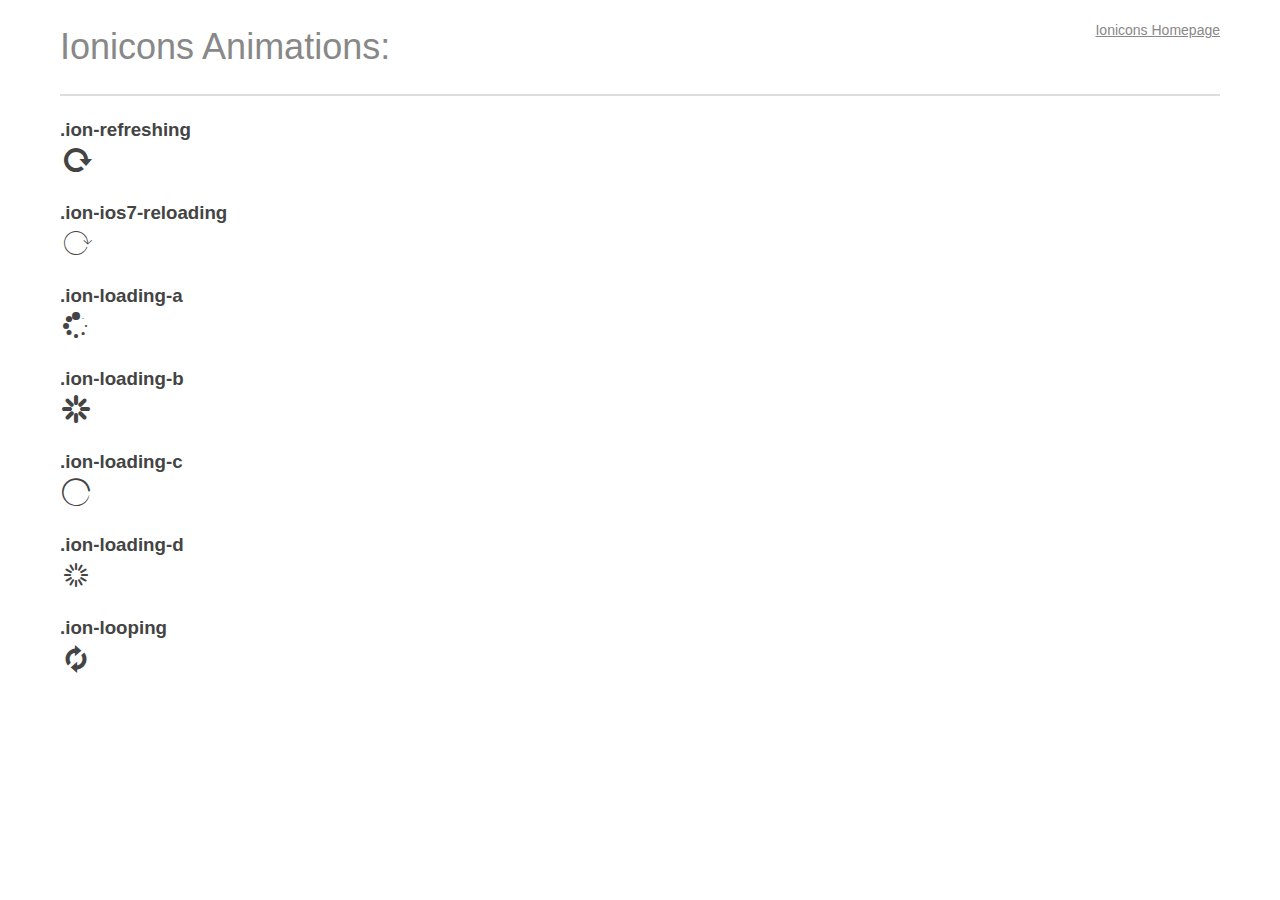
<file: ionicons-1.4.1/animation.html>
<!DOCTYPE html>
<html>
<head>
  <title>Ionicons Animations</title>
  <style>
    * {
      -moz-box-sizing: border-box;
      -webkit-box-sizing: border-box;
      box-sizing: border-box;
      margin: 0;
      padding: 0;
    }

    body {
      background: #fff;
      color: #444;
      font: 16px/1.5 "Helvetica Neue", Helvetica, Arial, sans-serif;
    }

    a, a:visited {
      color: #888;
      text-decoration: underline;
    }
    a:hover, a:focus { color: #000; }
    p { margin-bottom: 20px; }

    header {
      border-bottom: 2px solid #ddd;
      margin-bottom: 20px;
      overflow: hidden;
      padding: 20px 0;
    }

    header h1 {
      color: #888;
      float: left;
      font-size: 36px;
      font-weight: 300;
    }

    header a {
      float: right;
      font-size: 14px;
    }

    .container {
      margin: 0 auto;
      max-width: 1200px;
      min-width: 960px;
      padding: 0 20px;
      width: 95%;
    }

    .icon {
      font-size: 32px;
    }
  </style>
  <link href="css/ionicons.css" rel="stylesheet" type="text/css" media="screen" />
</head>

<body>
  <div class="container">
    <header>
      <h1>Ionicons Animations:</h1>
      <p><a href="http://ionicons.com/">Ionicons Homepage</a></p>
    </header>
    <div class="content">

      <h3>.ion-refreshing</h3>
      <p>
        <i class="icon ion-refreshing"></i>
      </p>

      <h3>.ion-ios7-reloading</h3>
      <p>
        <i class="icon ion-ios7-reloading"></i>
      </p>

      <h3>.ion-loading-a</h3>
      <p>
        <i class="icon ion-loading-a"></i>
      </p>

      <h3>.ion-loading-b</h3>
      <p>
        <i class="icon ion-loading-b"></i>
      </p>

      <h3>.ion-loading-c</h3>
      <p>
        <i class="icon ion-loading-c"></i>
      </p>

      <h3>.ion-loading-d</h3>
      <p>
        <i class="icon ion-loading-d"></i>
      </p>

      <h3>.ion-looping</h3>
      <p>
        <i class="icon ion-looping"></i>
      </p>

    </div>
  </div>
</body>
</html>
</file>
